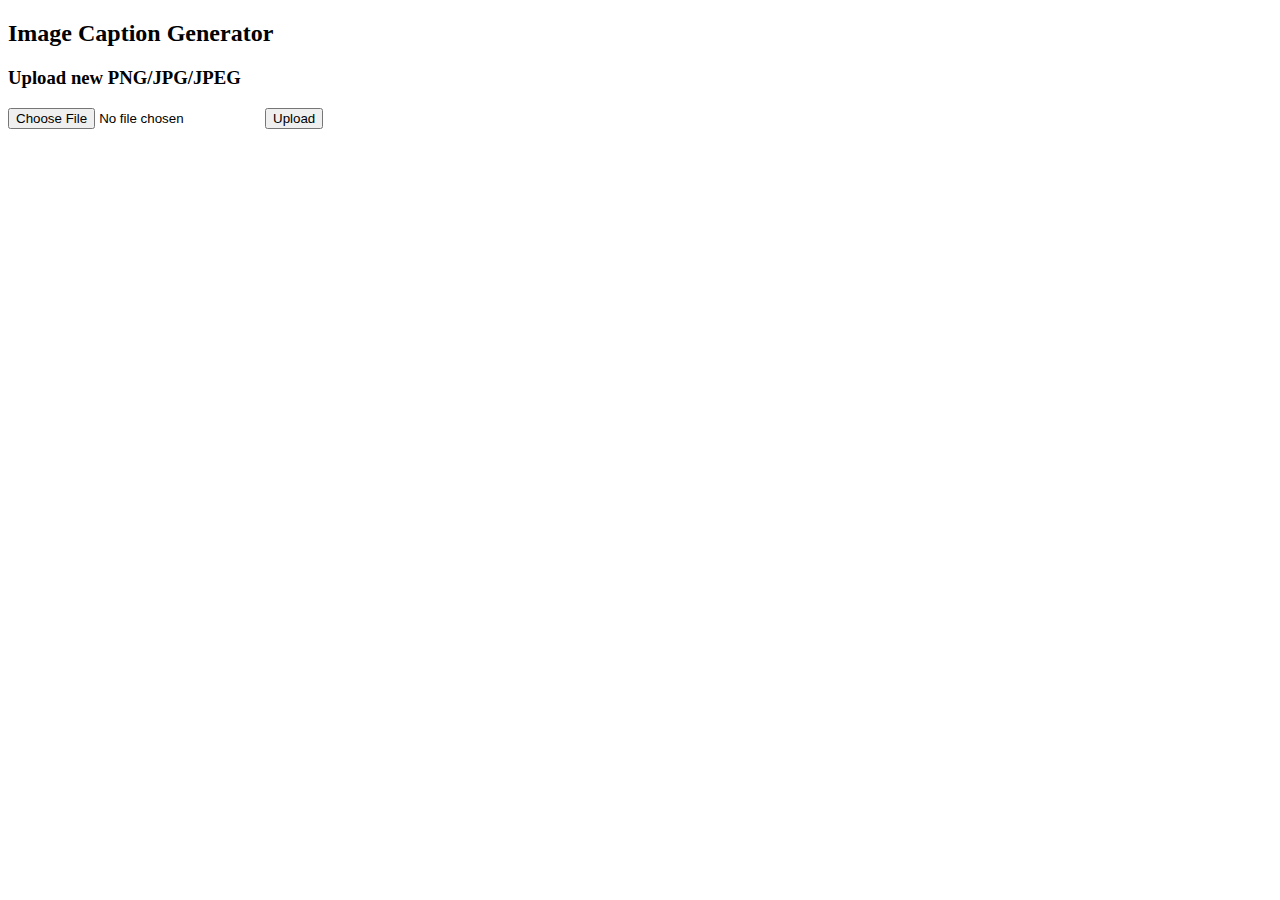
<file: templates/index.html>
<!doctype html>
<title>Image Caption Generator</title>
<h2>Image Caption Generator<h2>
<h3>Upload new PNG/JPG/JPEG</h3>
<form method=post enctype=multipart/form-data>
  <p><input type=file name=file>
     <input type=submit value=Upload>
</form>
</file>
